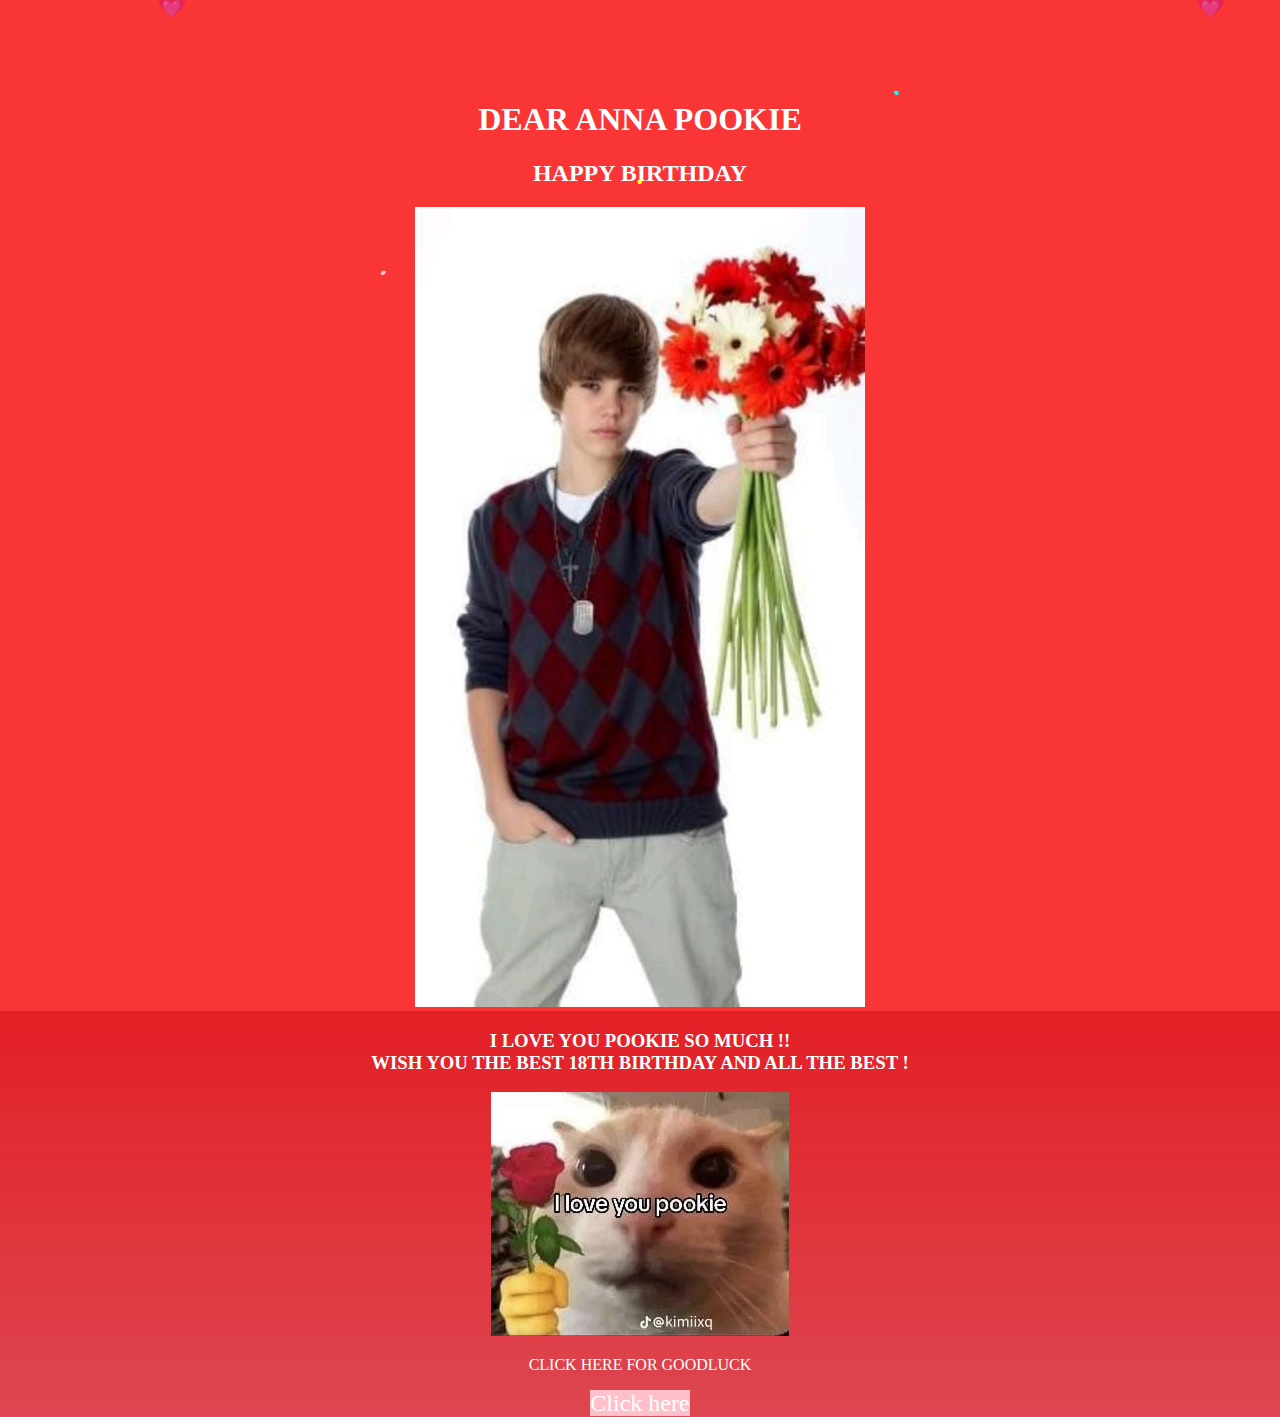
<file: index.html>
<!DOCTYPE html>
<html lang="en">
  <head>
    <meta charset="UTF-8" />
    <meta name="viewport" content="width=device-width, initial-scale=1.0" />
    <title>ANYA DR</title>
    <link rel="stylesheet" href="style.css" />
  </head>
  <body>
    <div id="intro-screen">
      <h1>DEAR ANNA POOKIE</h1>
      <h2>HAPPY BIRTHDAY</h2>
      <img src="biber.jpeg" alt="" />
    </div>
    <div class="container">
      <div class="firework"></div>
      <div class="firework"></div>
      <div class="firework"></div>
      <h3>
        I LOVE YOU POOKIE SO MUCH !! <br />WISH YOU THE BEST 18TH BIRTHDAY AND
        ALL THE BEST !
      </h3>
      <img src="ilypookie.jpeg" alt="" />
      <p>CLICK HERE FOR GOODLUCK</p>
      <a href="mes.html">Click here</a>
    </div>

    <script src="script.js"></script>
  </body>
</html>
</file>
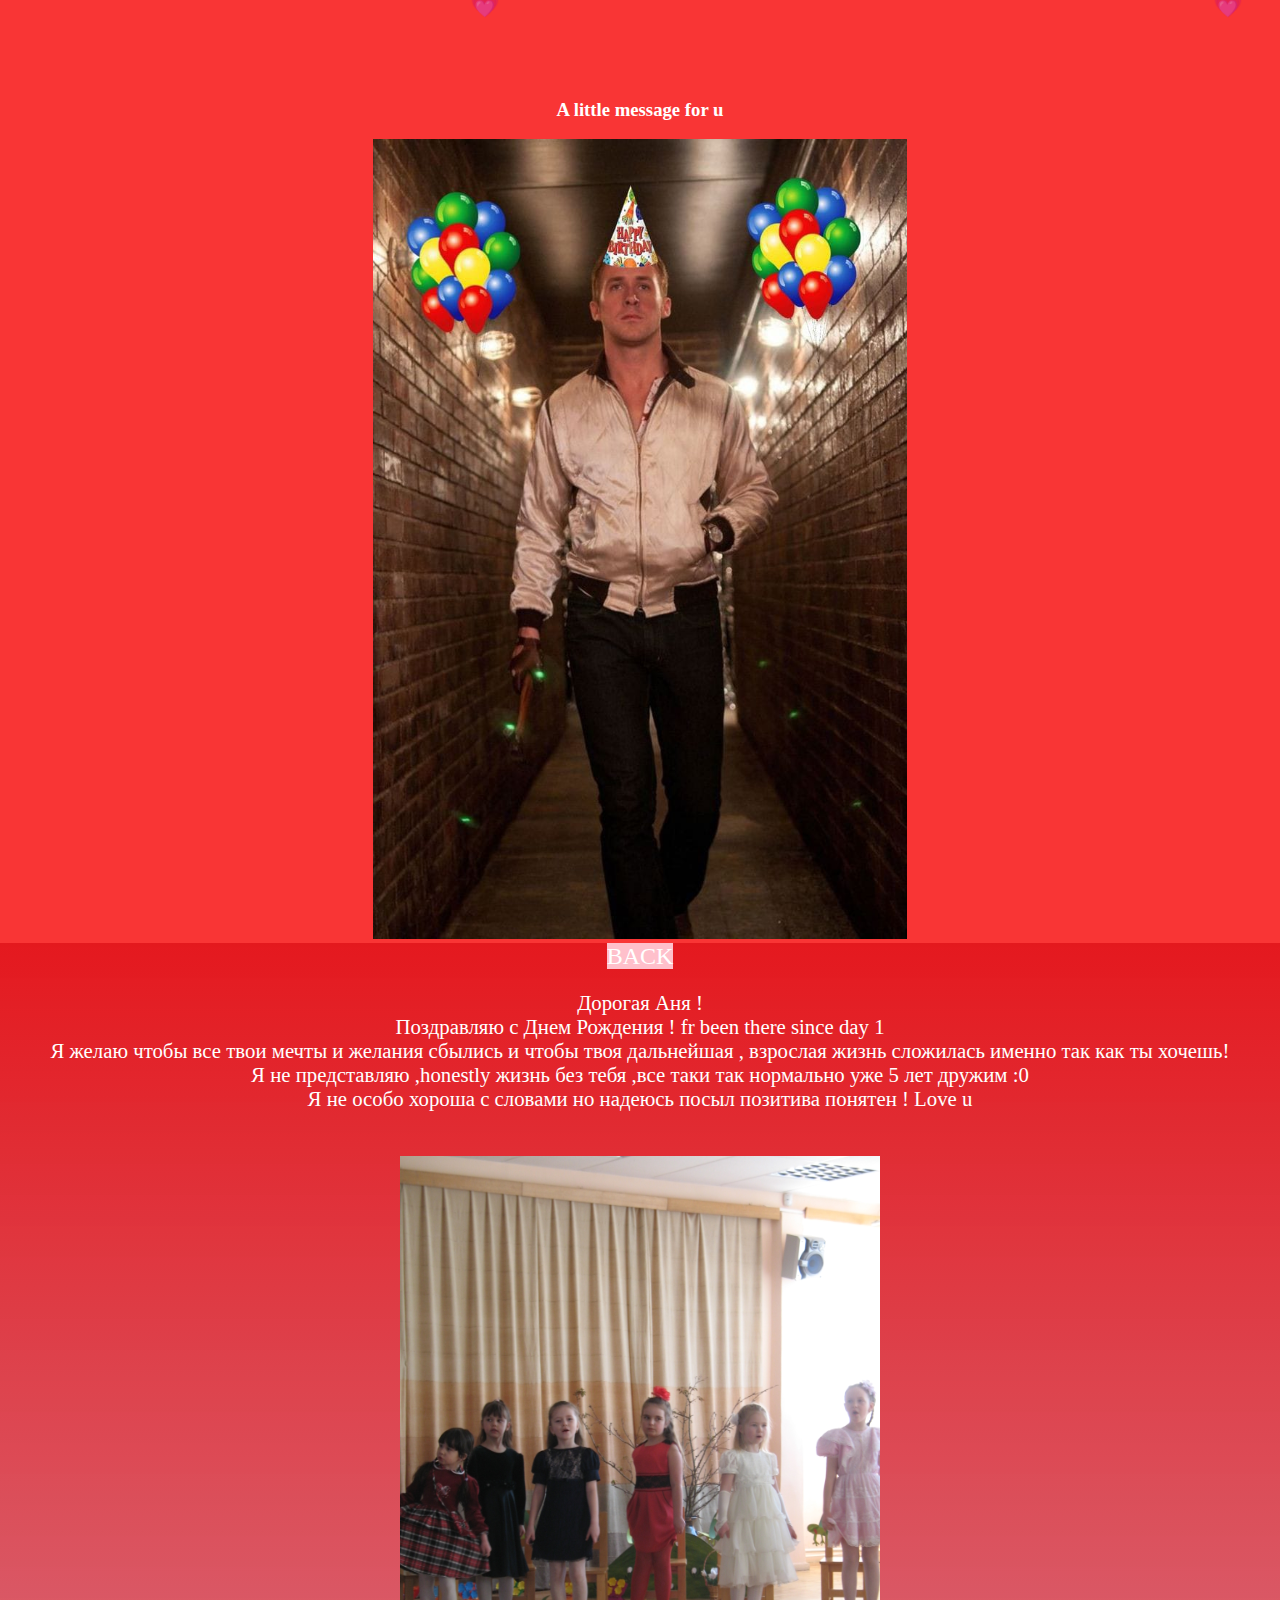
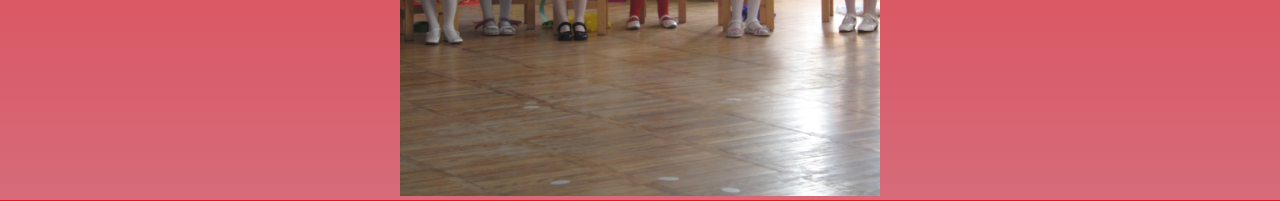
<file: mes.html>
<!DOCTYPE html>
<html lang="en">
  <head>
    <meta charset="UTF-8" />
    <meta name="viewport" content="width=device-width, initial-scale=1.0" />
    <title>Document</title>
    <link rel="stylesheet" href="style.css" />
  </head>
  <body>
    <div id="intro-screen">
      <h3>A little message for u</h3>
      <img src="ryan.jpeg" alt="" />
    </div>

    <div class="message">
      <a href="index.html">BACK</a>
      <p>
        Дорогая Аня ! <br />Поздравляю с Днем Рождения ! fr been there since day
        1 <br />
        Я желаю чтобы все твои мечты и желания сбылись и чтобы твоя дальнейшая ,
        взрослая жизнь сложилась именно так как ты хочешь! <br />
        Я не представляю ,honestly жизнь без тебя ,все таки так нормально уже 5
        лет дружим :0 <br />
        Я не особо хороша с словами но надеюсь посыл позитива понятен ! Love u
      </p>

      <img src="us.JPG" alt="" />
    </div>
    <script src="script.js"></script>
  </body>
</html>
</file>
<file: style.css>
body {
  background: linear-gradient(rgba(230, 18, 18, 0.942), #d77474d3),
    rgb(213, 65, 149);
  margin: 0;
  height: 100vh;
  overflow: hidden;
  color: white;
}

@keyframes firework {
  0% {
    transform: translate(var(--x), var(--initialY));
    width: var(--initialSize);
    opacity: 1;
  }
  50% {
    width: 0.5vmin;
    opacity: 1;
  }
  100% {
    width: var(--finalSize);
    opacity: 0;
  }
}

/* @keyframes fireworkPseudo {
    0% { transform: translate(-50%, -50%); width: var(--initialSize); opacity: 1; }
    50% { width: 0.5vmin; opacity: 1; }
    100% { width: var(--finalSize); opacity: 0; }
  }
   */
.firework,
.firework::before,
.firework::after {
  --initialSize: 0.5vmin;
  --finalSize: 45vmin;
  --particleSize: 0.2vmin;
  --color1: yellow;
  --color2: khaki;
  --color3: white;
  --color4: lime;
  --color5: gold;
  --color6: mediumseagreen;
  --y: -30vmin;
  --x: -50%;
  --initialY: 60vmin;
  content: "";
  animation: firework 2s infinite;
  position: absolute;
  top: 50%;
  left: 50%;
  transform: translate(-50%, var(--y));
  width: var(--initialSize);
  aspect-ratio: 1;
  background: 
      /*
      radial-gradient(circle, var(--color1) var(--particleSize), #0000 0) 0% 0%,
      radial-gradient(circle, var(--color1) var(--particleSize), #0000 0) 100% 0%,
      radial-gradient(circle, var(--color1) var(--particleSize), #0000 0) 100% 100%,
      radial-gradient(circle, var(--color1) var(--particleSize), #0000 0) 0% 100%,
      */ radial-gradient(
        circle,
        var(--color1) var(--particleSize),
        #0000 0
      )
      50% 0%,
    radial-gradient(circle, var(--color2) var(--particleSize), #0000 0) 100% 50%,
    radial-gradient(circle, var(--color3) var(--particleSize), #0000 0) 50% 100%,
    radial-gradient(circle, var(--color4) var(--particleSize), #0000 0) 0% 50%,
    /* bottom right */
      radial-gradient(circle, var(--color5) var(--particleSize), #0000 0) 80%
      90%,
    radial-gradient(circle, var(--color6) var(--particleSize), #0000 0) 95% 90%,
    radial-gradient(circle, var(--color1) var(--particleSize), #0000 0) 90% 70%,
    radial-gradient(circle, var(--color2) var(--particleSize), #0000 0) 100% 60%,
    radial-gradient(circle, var(--color3) var(--particleSize), #0000 0) 55% 80%,
    radial-gradient(circle, var(--color4) var(--particleSize), #0000 0) 70% 77%,
    /* bottom left */
      radial-gradient(circle, var(--color5) var(--particleSize), #0000 0) 22%
      90%,
    radial-gradient(circle, var(--color6) var(--particleSize), #0000 0) 45% 90%,
    radial-gradient(circle, var(--color1) var(--particleSize), #0000 0) 33% 70%,
    radial-gradient(circle, var(--color2) var(--particleSize), #0000 0) 10% 60%,
    radial-gradient(circle, var(--color3) var(--particleSize), #0000 0) 31% 80%,
    radial-gradient(circle, var(--color4) var(--particleSize), #0000 0) 28% 77%,
    radial-gradient(circle, var(--color5) var(--particleSize), #0000 0) 13% 72%,
    /* top left */
      radial-gradient(circle, var(--color6) var(--particleSize), #0000 0) 80%
      10%,
    radial-gradient(circle, var(--color1) var(--particleSize), #0000 0) 95% 14%,
    radial-gradient(circle, var(--color2) var(--particleSize), #0000 0) 90% 23%,
    radial-gradient(circle, var(--color3) var(--particleSize), #0000 0) 100% 43%,
    radial-gradient(circle, var(--color4) var(--particleSize), #0000 0) 85% 27%,
    radial-gradient(circle, var(--color5) var(--particleSize), #0000 0) 77% 37%,
    radial-gradient(circle, var(--color6) var(--particleSize), #0000 0) 60% 7%,
    /* top right */
      radial-gradient(circle, var(--color1) var(--particleSize), #0000 0) 22%
      14%,
    radial-gradient(circle, var(--color1) var(--particleSize), #0000 0) 45% 20%,
    radial-gradient(circle, var(--color1) var(--particleSize), #0000 0) 33% 34%,
    radial-gradient(circle, var(--color1) var(--particleSize), #0000 0) 10% 29%,
    radial-gradient(circle, var(--color1) var(--particleSize), #0000 0) 31% 37%,
    radial-gradient(circle, var(--color1) var(--particleSize), #0000 0) 28% 7%,
    radial-gradient(circle, var(--color1) var(--particleSize), #0000 0) 13% 42%;
  background-size: var(--initialSize) var(--initialSize);
  background-repeat: no-repeat;
}

.firework::before {
  --x: -50%;
  --y: -50%;
  --initialY: -50%;
  /*   transform: translate(-20vmin, -2vmin) rotate(40deg) scale(1.3) rotateY(40deg); */
  transform: translate(-50%, -50%) rotate(40deg) scale(1.3) rotateY(40deg);
  /*   animation: fireworkPseudo 2s infinite; */
}

.firework::after {
  --x: -50%;
  --y: -50%;
  --initialY: -50%;
  /*   transform: translate(44vmin, -50%) rotate(170deg) scale(1.15) rotateY(-30deg); */
  transform: translate(-50%, -50%) rotate(170deg) scale(1.15) rotateY(-30deg);
  /*   animation: fireworkPseudo 2s infinite; */
}

.firework:nth-child(2) {
  --x: 30vmin;
}

.firework:nth-child(2),
.firework:nth-child(2)::before,
.firework:nth-child(2)::after {
  --color1: pink;
  --color2: violet;
  --color3: fuchsia;
  --color4: orchid;
  --color5: plum;
  --color6: lavender;
  --finalSize: 40vmin;
  left: 30%;
  top: 60%;
  animation-delay: -0.25s;
}

.firework:nth-child(3) {
  --x: -30vmin;
  --y: -50vmin;
}

.firework:nth-child(3),
.firework:nth-child(3)::before,
.firework:nth-child(3)::after {
  --color1: cyan;
  --color2: lightcyan;
  --color3: lightblue;
  --color4: PaleTurquoise;
  --color5: SkyBlue;
  --color6: lavender;
  --finalSize: 35vmin;
  left: 70%;
  top: 60%;
  animation-delay: -0.4s;
}
#intro-screen {
  text-align: center;
  padding-top: 5rem;
  background: rgb(249, 53, 53);
  color: white;
  animation: slide 5s ease-out;
}
#intro-screen img {
  height: 800px;
}
@keyframes slide {
  from {
    transform: translateY(-100px);
  }
  to {
    transform: translateY(0);
  }
}
.container {
  text-align: center;
}
.message img {
  width: 30rem;
  height: 40rem;
  margin-top: 1.5rem;
}
.message img:hover {
  transform: scale(1.4);
}
.message {
  text-align: center;
  font-size: 1.3rem;
}
a {
  color: white;
  background: pink;
  font-size: 1.5rem;
  text-decoration: none;
}
.heart {
  position: fixed;
  font-size: 1.5rem;
  top: -1vh;
  transform: translateY(0);
  animation: fall 3s linear forwards;
}

@keyframes fall {
  from {
    transform: translateY(0vh) translateX(-10vw);
  }
  to {
    transform: translateY(105vh) translateX(10vw);
  }
}
</file>
